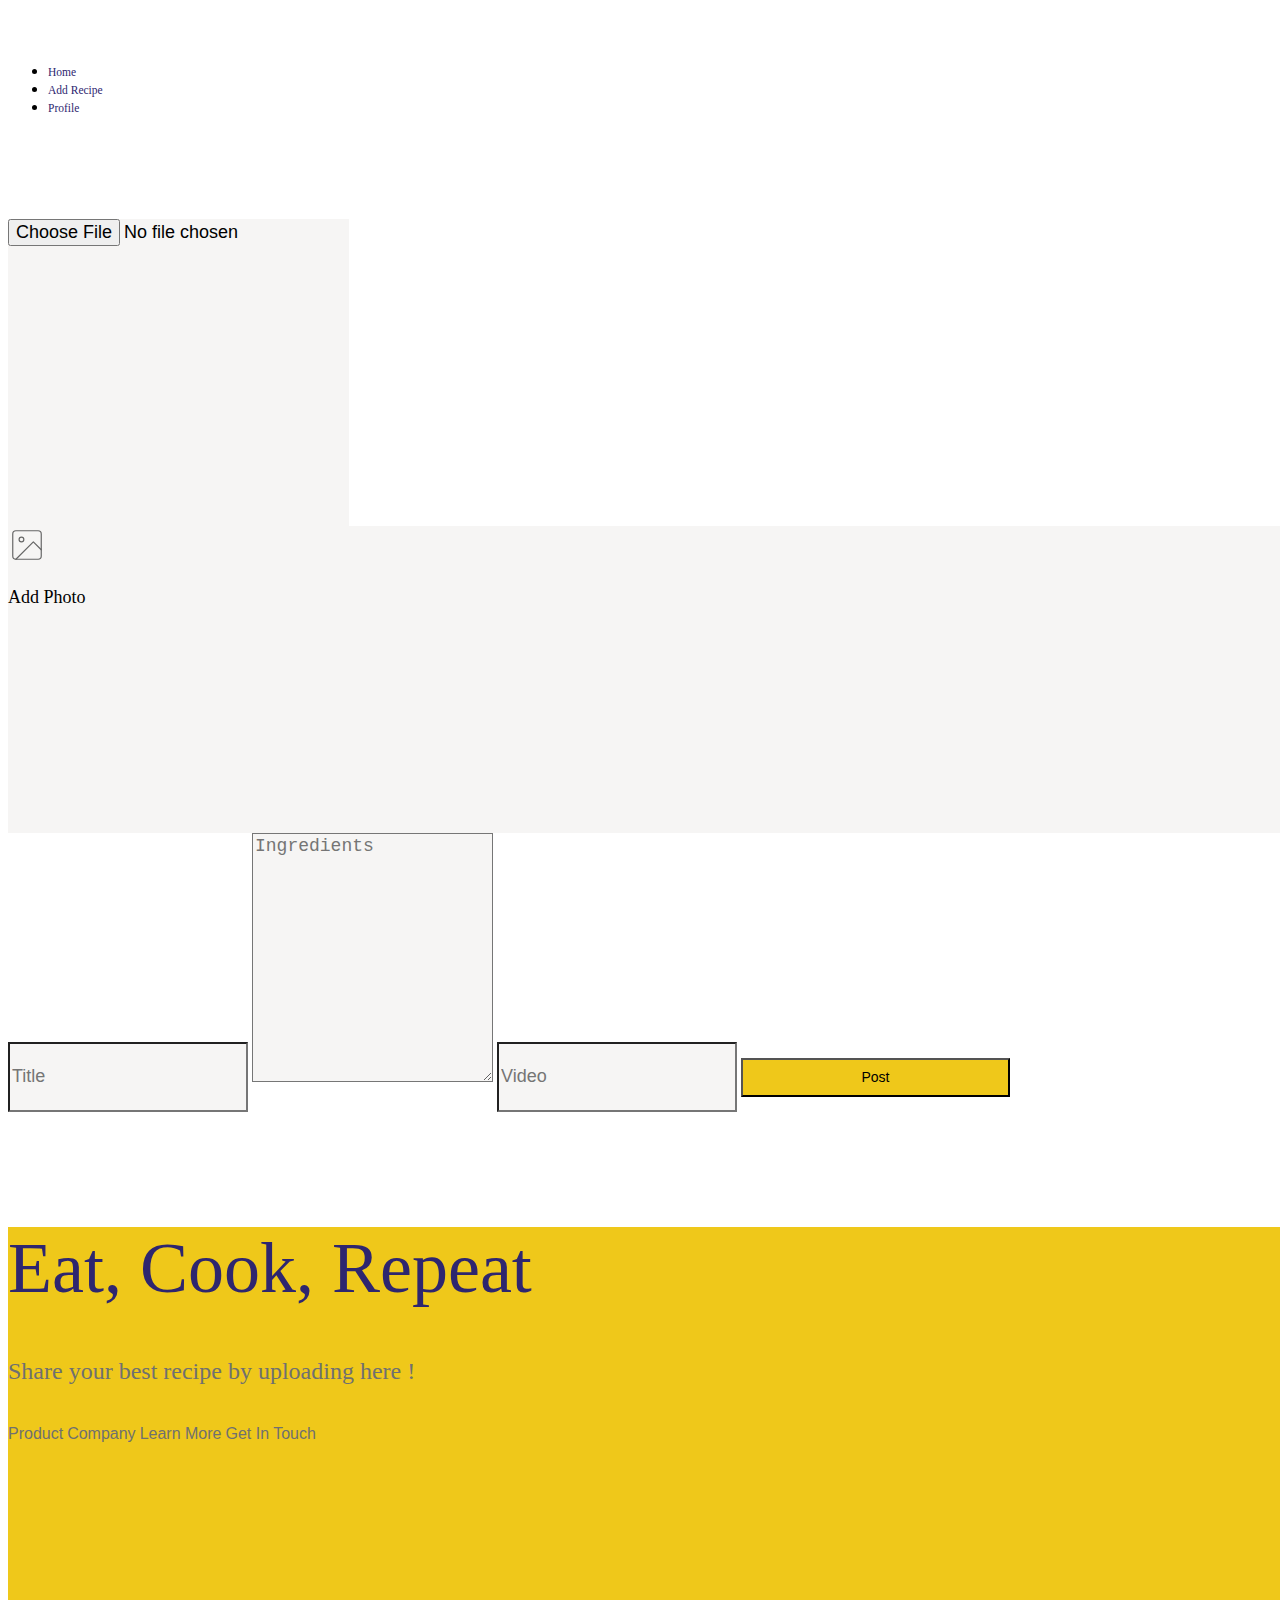
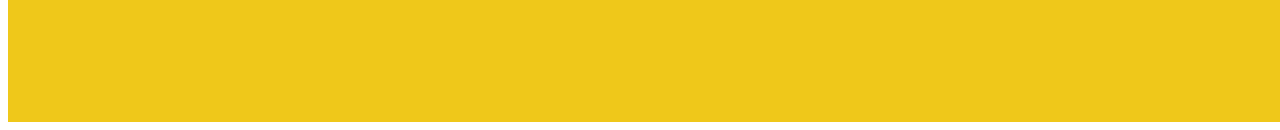
<file: pages/addRecipePage.html>
<!DOCTYPE html>
<html lang="en">
	<head>
		<meta charset="utf-8" />
		<meta name="viewport" content="width=device-width, initial-scale=1" />
		<title>Add Recipe | Recipe</title>
		<link
			href="https://cdn.jsdelivr.net/npm/bootstrap@5.3.1/dist/css/bootstrap.min.css"
			rel="stylesheet"
			integrity="sha384-4bw+/aepP/YC94hEpVNVgiZdgIC5+VKNBQNGCHeKRQN+PtmoHDEXuppvnDJzQIu9"
			crossorigin="anonymous" />

		<link rel="preconnect" href="https://fonts.googleapis.com" />
		<link rel="preconnect" href="https://fonts.gstatic.com" crossorigin />
		<link
			href="https://fonts.googleapis.com/css2?family=Inter:wght@400;500&display=swap"
			rel="stylesheet" />

		<link rel="stylesheet" href="../assets/styles/index.css" />
		<link rel="stylesheet" href="../assets/styles/addRecipe.css" />
	</head>

	<body id="page-addRecipe" style="width: 100dvw; position: relative">
		<header id="all-header" style="width: 100%">
			<nav
				class="navbar navbar-expand ms-lg-5 justify-content-between"
				style="padding-top: 3dvw">
				<div class="container-fluid ps-sm-5">
					<ul class="navbar-nav gap-sm-5 gap-2">
						<li class="nav-item">
							<a class="nav-link fw-bold text-secondary" href="../index.html">Home</a>
						</li>
						<li class="nav-item">
							<a class="nav-link fw-bold text-secondary" href="./addRecipePage.html"
								>Add Recipe</a
							>
						</li>
						<li class="nav-item">
							<a class="nav-link fw-bold text-secondary" href="./profilePage.html"
								>Profile</a
							>
						</li>
					</ul>
				</div>
			</nav>
		</header>

		<main class="mx-auto col-8">
			<form class="d-grid gap-4" style="margin-top: 8dvw">
				<div class="position-relative">
					<input id="image" class="form-control opacity-0" type="file" />

					<div
						id="bg-wrapper-add-photo"
						class="position-absolute top-0 w-100 rounded-3 d-flex flex-column justify-content-center align-items-center"
						style="z-index: -1">
						<img
							id="icon-gallery"
							src="../assets/icons/icon-gallery.svg"
							alt="icon-gallery"
							class="" />
						<p class="mt-sm-3">Add Photo</p>
					</div>
				</div>

				<input
					id="title"
					type="text"
					class="form-control ps-sm-4 rounded-3"
					placeholder="Title" />

				<textarea
					id="ingredients"
					class="form-control ps-sm-4 pt-sm-3 rounded-3"
					placeholder="Ingredients"></textarea>

				<input
					id="video"
					type="text"
					class="form-control ps-sm-4 rounded-3"
					placeholder="Video" />

				<button
					id="btn-post"
					type="submit"
					class="btn bg-yellow text-light fw-semibold mx-auto"
					style="width: 21dvw; margin-top: 5dvw">
					Post
				</button>
			</form>
		</main>

		<footer
			class="bg-yellow text-center d-flex align-items-center flex-column justify-content-between"
			style="margin-top: 100px; width: 100%">
			<div>
				<h1>Eat, Cook, Repeat</h1>
				<h5 class="pt-4">Share your best recipe by uploading here !</h5>
			</div>

			<div
				class="d-flex text-center justify-items-center align-items-center gap-3">
				<a href="">Product</a>
				<a href="">Company</a>
				<a href="">Learn More</a>
				<a href="">Get In Touch</a>
			</div>
		</footer>

		<script
			src="https://cdn.jsdelivr.net/npm/bootstrap@5.3.1/dist/js/bootstrap.bundle.min.js"
			integrity="sha384-HwwvtgBNo3bZJJLYd8oVXjrBZt8cqVSpeBNS5n7C8IVInixGAoxmnlMuBnhbgrkm"
			crossorigin="anonymous"></script>
	</body>
</html>
</file>
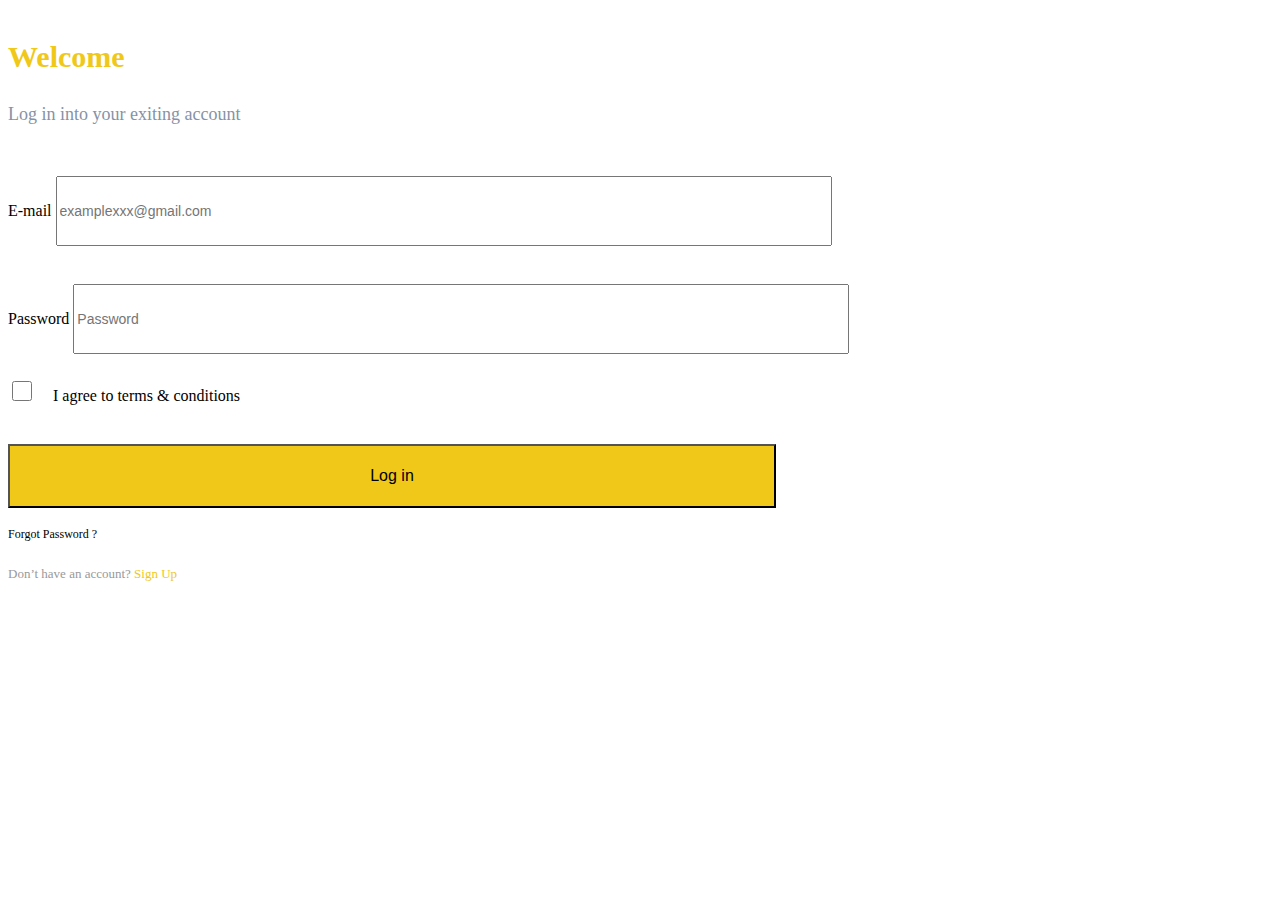
<file: pages/loginPage.html>
<!DOCTYPE html>
<html lang="en">
	<head>
		<meta charset="utf-8" />
		<meta name="viewport" content="width=device-width, initial-scale=1" />
		<title>Login | Recipe</title>
		<link
			href="https://cdn.jsdelivr.net/npm/bootstrap@5.3.1/dist/css/bootstrap.min.css"
			rel="stylesheet"
			integrity="sha384-4bw+/aepP/YC94hEpVNVgiZdgIC5+VKNBQNGCHeKRQN+PtmoHDEXuppvnDJzQIu9"
			crossorigin="anonymous" />

		<link rel="preconnect" href="https://fonts.googleapis.com" />
		<link rel="preconnect" href="https://fonts.gstatic.com" crossorigin />
		<link
			href="https://fonts.googleapis.com/css2?family=Inter:wght@400;500;700&display=swap"
			rel="stylesheet" />

		<link rel="stylesheet" href="../assets/styles/login.css" />
		<link rel="stylesheet" href="../assets/styles/index.css" />
	</head>

	<body id="page-login" style="position: relative">
		<main class="row" style="width: 100%; height: 100%">
			<section id="content-left" class="col-xl-6" style="position: relative">
				<img
					src="../assets/images/bg-image-content-left.png"
					class="bg-image-content-left"
					alt="bg-image-content-left" />
				<div class="bg-left"></div>

				<img src="../assets/images/logo.png" class="img-logo" alt="logo" />
			</section>

			<section
				id="content-right"
				class="col-lg-12 col-xxl-6 d-flex flex-column align-items-center">
				<div>
					<h1
						class="text-yellow text-center"
						style="font-size: 30px; font-weight: 700">
						Welcome
					</h1>
					<h4
						style="margin-top: 30px; font-size: 18px; font-weight: 400"
						class="text-center text-gray">
						Log in into your exiting account
					</h4>

					<form class="ms-4 ms-sm-0" style="margin-top: 37px">
						<div>
							<label class="form-label">E-mail</label>
							<input
								type="text"
								class="form-control width-form"
								placeholder="examplexxx@gmail.com"
								style="margin-top: 14px; height: 64px; font-size: 14px" />
						</div>

						<div style="margin-top: 24px">
							<label for="formGroupExampleInput2" class="form-label">Password</label>
							<input
								type="text"
								class="form-control width-form"
								placeholder="Password"
								style="margin-top: 14px; height: 64px; font-size: 14px" />
						</div>

						<div class="form-check" style="margin-top: 24px">
							<input
								class="form-check-input"
								type="checkbox"
								id="gridCheck"
								style="width: 20px; height: 20px" />
							<label
								class="form-check-label"
								for="gridCheck"
								style="font-size: 16px; margin-left: 14px">
								I agree to terms & conditions</label
							>
						</div>

						<button
							type="button"
							class="btn btn-warning text-light width-form"
							style="margin-top: 39px; height: 64px; font-size: 16px">
							Log in
						</button>
					</form>

					<div style="margin-top: 16px">
						<a href="" style="font-size: 12px" class="d-flex justify-content-end"
							>Forgot Password ?</a
						>

						<p
							class="d-flex justify-content-center text-lightgray"
							style="font-size: 13px; margin-top: 24px">
							Don’t have an account?
							<a href="./registerPage.html" class="text-yellow ms-1"> Sign Up </a>
						</p>
					</div>
				</div>
			</section>
		</main>

		<script
			src="https://cdn.jsdelivr.net/npm/bootstrap@5.3.1/dist/js/bootstrap.bundle.min.js"
			integrity="sha384-HwwvtgBNo3bZJJLYd8oVXjrBZt8cqVSpeBNS5n7C8IVInixGAoxmnlMuBnhbgrkm"
			crossorigin="anonymous"></script>
	</body>
</html>
</file>
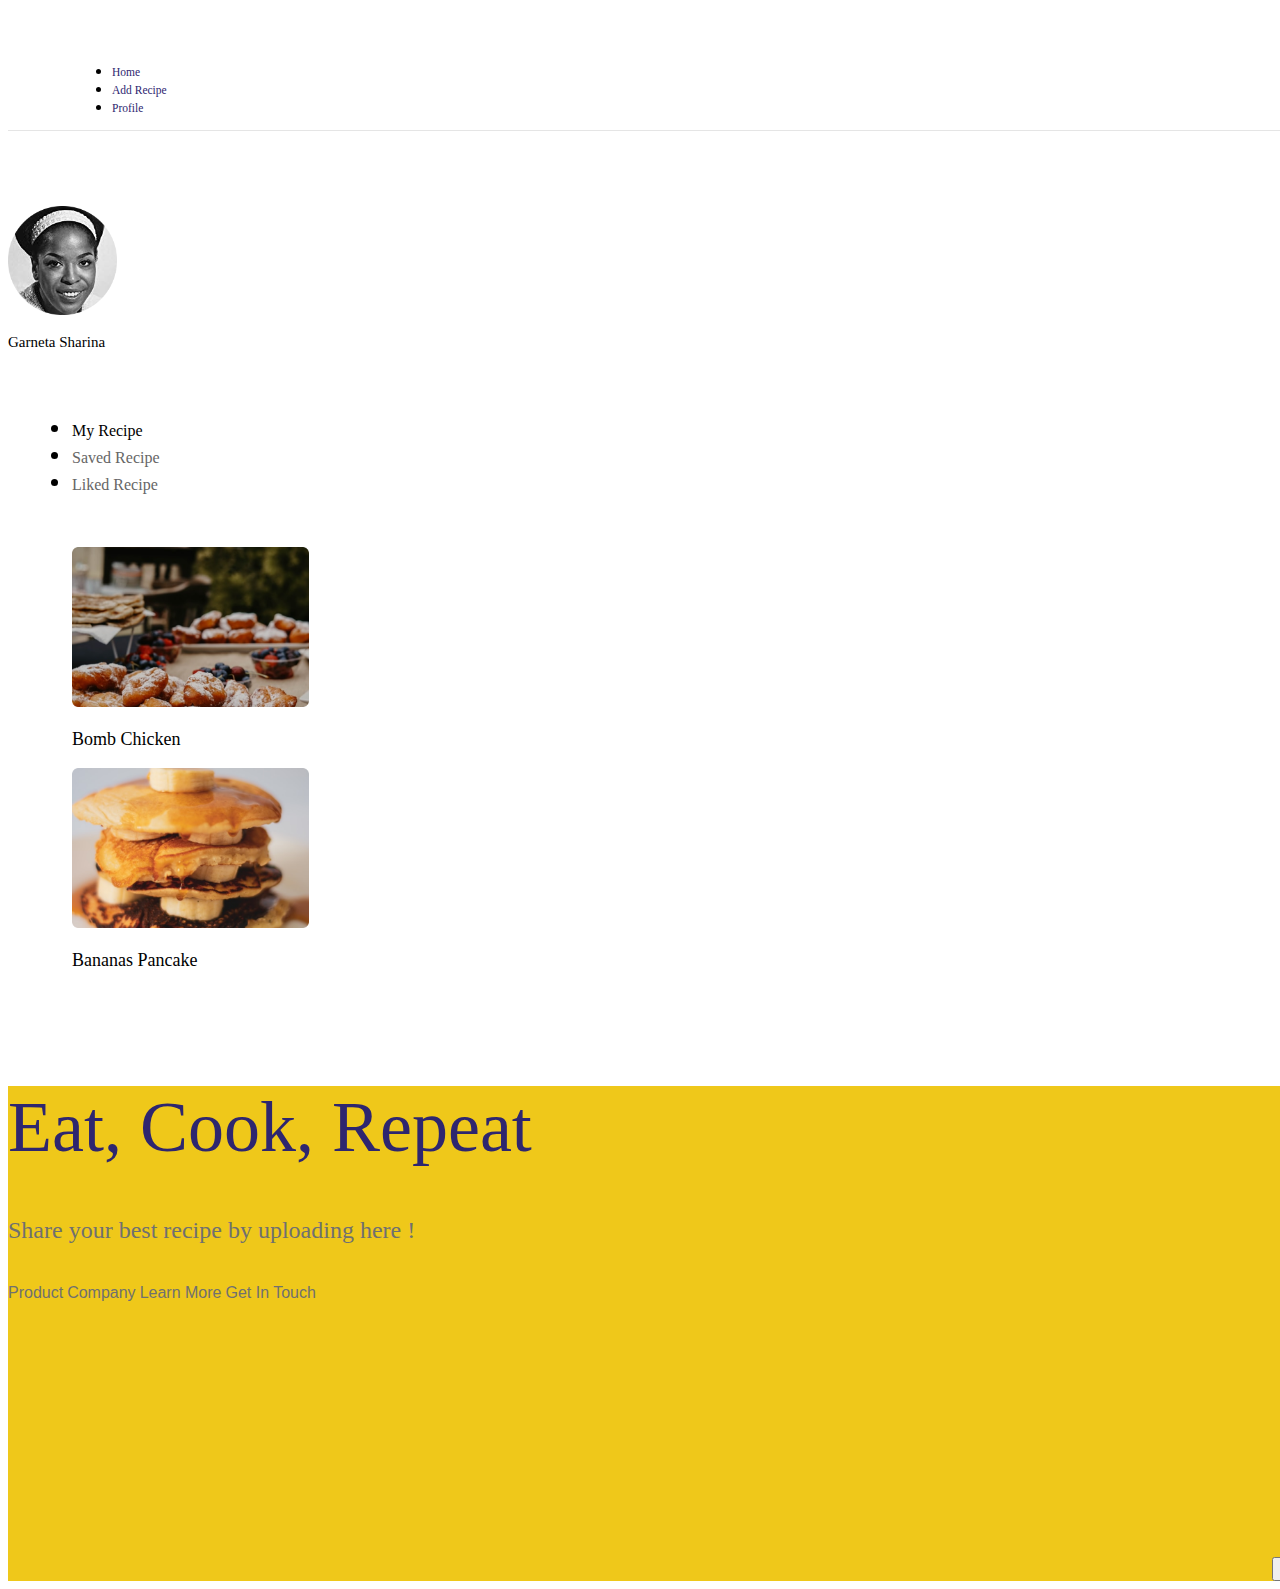
<file: pages/profilePage.html>
<!DOCTYPE html>
<html lang="en">
	<head>
		<meta charset="utf-8" />
		<meta name="viewport" content="width=device-width, initial-scale=1" />
		<title>Profile | Recipe</title>
		<link
			href="https://cdn.jsdelivr.net/npm/bootstrap@5.3.1/dist/css/bootstrap.min.css"
			rel="stylesheet"
			integrity="sha384-4bw+/aepP/YC94hEpVNVgiZdgIC5+VKNBQNGCHeKRQN+PtmoHDEXuppvnDJzQIu9"
			crossorigin="anonymous" />

		<link rel="preconnect" href="https://fonts.googleapis.com" />
		<link rel="preconnect" href="https://fonts.gstatic.com" crossorigin />
		<link
			href="https://fonts.googleapis.com/css2?family=Inter:wght@400;500&display=swap"
			rel="stylesheet" />

		<link rel="stylesheet" href="../assets/styles/index.css" />
		<link rel="stylesheet" href="../assets/styles/profile.css" />
	</head>

	<body id="page-profile" style="width: 100dvw; position: relative">
		<header id="all-header">
			<nav
				class="navbar navbar-expand"
				style="padding-top: 3dvw; padding-left: 5dvw">
				<div class="container-fluid ps-sm-5">
					<ul class="navbar-nav">
						<li class="nav-item pe-5">
							<a class="nav-link fw-bold text-secondary" href="../index.html">Home</a>
						</li>
						<li class="nav-item pe-5">
							<a class="nav-link fw-bold text-secondary" href="./addRecipePage.html"
								>Add Recipe</a
							>
						</li>
						<li class="nav-item pe-sm-5">
							<a class="nav-link fw-bold text-secondary" href="./profilePage.html"
								>Profile</a
							>
						</li>
					</ul>
				</div>
			</nav>
		</header>

		<main>
			<section
				id="profile-user"
				class="d-flex flex-column align-items-center"
				style="margin-top: 7vw">
				<div class="position-relative">
					<img
						id="avatar"
						src="../assets/images/profile/garneta-sharina.png"
						alt="avatar-garneta-sharina"
						class="rounded-5" />

					<button
						id="btn-edit"
						class="border-0 bg-transparent"
						style="position: absolute">
						<img src="../assets/icons/icon-edit.svg" alt="icon-edit" />
					</button>
				</div>

				<p style="font-weight: 500" class="mt-2 mt-lg-4">Garneta Sharina</p>
			</section>

			<section class="d-grid justify-content-start align-items-start">
				<div class="position-relative">
					<ul
						id="menu-options"
						class="nav"
						style="
							font-size: 24px;
							font-weight: 500;
							gap: 5vw;
							margin-top: 5vw;
							padding-left: 5vw;
						">
						<li class="nav-item">
							<a class="nav-link active" aria-current="page" href="#">My Recipe</a>
						</li>
						<li class="nav-item">
							<a class="nav-link" href="#">Saved Recipe</a>
						</li>
						<li class="nav-item">
							<a class="nav-link" href="#">Liked Recipe</a>
						</li>
					</ul>

					<span
						id="border-menu"
						style="
							position: absolute;
							background-color: rgba(0, 0, 0, 0.1);
							height: 1px;
							width: 100vw;
							left: 0;
						"></span>
				</div>

				<div
					id="recipe"
					class="d-flex flex-wrap column-gap-md-2 row-gap-3 row-gap-lg-0"
					style="margin-top: 4vw; padding-left: 5vw">
					<div class="card-recipe" style="position: relative">
						<img src="../assets/images/profile/bomb-chicken.png" alt="" />
						<p class="col-2 position-absolute text-light">Bomb Chicken</p>
					</div>

					<div class="card-recipe" style="position: relative">
						<img src="../assets/images/profile/banana-pancake.png" alt="" />
						<p class="col-2 position-absolute text-light">Bananas Pancake</p>
					</div>
				</div>
			</section>
		</main>

		<footer
			class="bg-yellow text-center d-flex align-items-center flex-column justify-content-between"
			style="margin-top: 100px; width: 100%">
			<div>
				<h1>Eat, Cook, Repeat</h1>
				<h5 class="pt-4">Share your best recipe by uploading here !</h5>
			</div>

			<div
				class="d-flex text-center justify-items-center align-items-center gap-3">
				<a href="">Product</a>
				<a href="">Company</a>
				<a href="">Learn More</a>
				<a href="">Get In Touch</a>
			</div>
		</footer>

		<script
			src="https://cdn.jsdelivr.net/npm/bootstrap@5.3.1/dist/js/bootstrap.bundle.min.js"
			integrity="sha384-HwwvtgBNo3bZJJLYd8oVXjrBZt8cqVSpeBNS5n7C8IVInixGAoxmnlMuBnhbgrkm"
			crossorigin="anonymous"></script>
	</body>
</html>
</file>
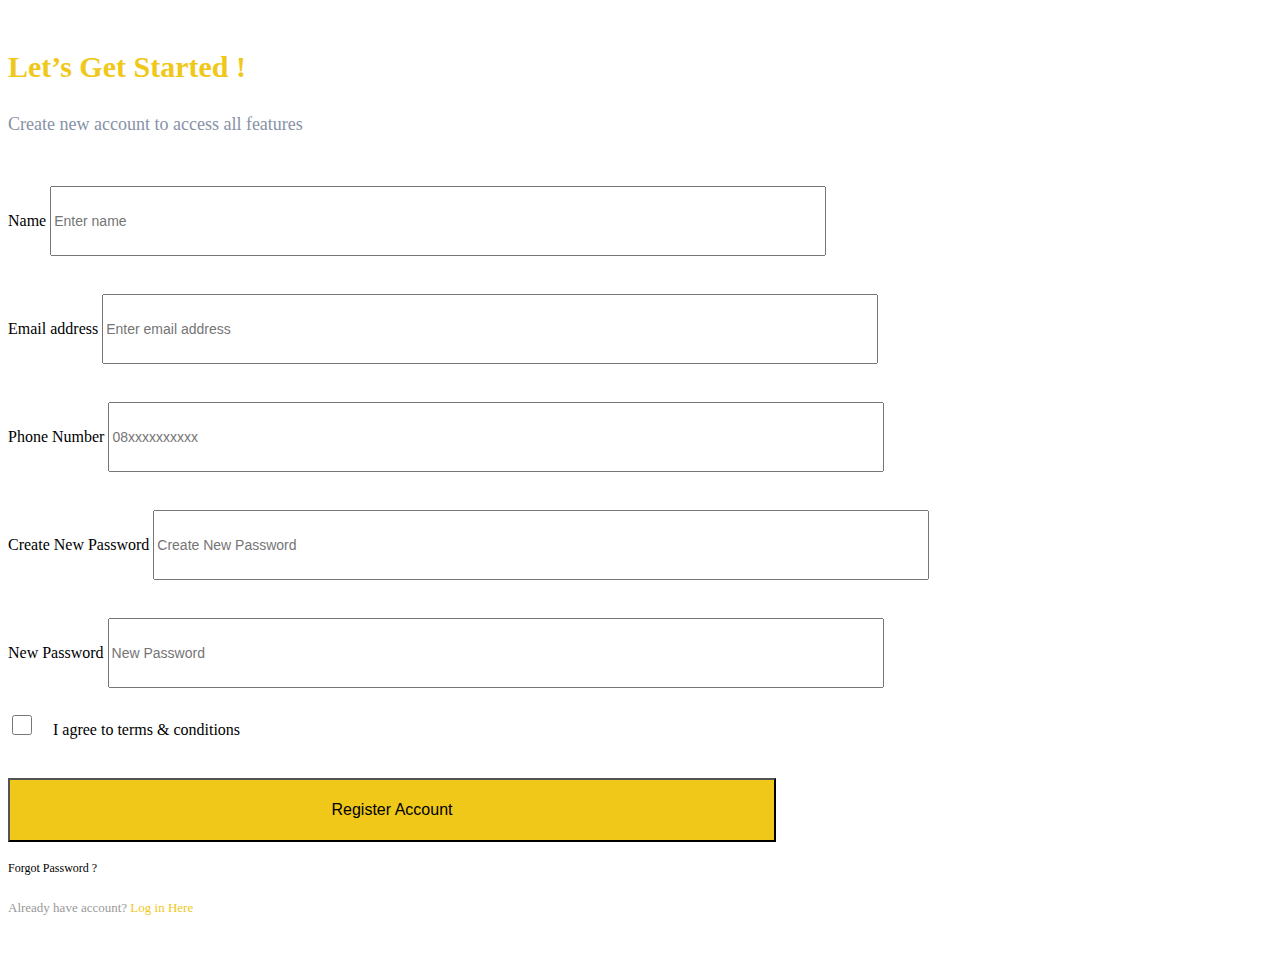
<file: pages/registerPage.html>
<!DOCTYPE html>
<html lang="en">
	<head>
		<meta charset="utf-8" />
		<meta name="viewport" content="width=device-width, initial-scale=1" />
		<title>Register | Recipe</title>
		<link
			href="https://cdn.jsdelivr.net/npm/bootstrap@5.3.1/dist/css/bootstrap.min.css"
			rel="stylesheet"
			integrity="sha384-4bw+/aepP/YC94hEpVNVgiZdgIC5+VKNBQNGCHeKRQN+PtmoHDEXuppvnDJzQIu9"
			crossorigin="anonymous" />

		<link rel="preconnect" href="https://fonts.googleapis.com" />
		<link rel="preconnect" href="https://fonts.gstatic.com" crossorigin />
		<link
			href="https://fonts.googleapis.com/css2?family=Inter:wght@400;500&display=swap"
			rel="stylesheet" />

		<link rel="stylesheet" href="../assets/styles/index.css" />
		<link rel="stylesheet" href="../assets/styles/register.css" />
	</head>
	<body id="page-register" class="ms-4 ms-sm-0" style="position: relative">
		<main class="row" style="width: 100%; height: 100%">
			<section id="content-left" class="col-xl-6" style="position: relative">
				<img
					src="../assets/images/bg-image-content-left.png"
					class="bg-image-content-left"
					alt="bg-image-content-left" />
				<div class="bg-left"></div>

				<img src="../assets/images/logo.png" class="img-logo" alt="logo" />
			</section>

			<section
				id="content-right"
				class="col-lg-12 col-xxl-6 d-flex flex-column align-items-center">
				<div>
					<h1
						class="text-yellow text-center"
						style="font-size: 30px; font-weight: 700">
						Let’s Get Started !
					</h1>
					<h4
						style="margin-top: 30px; font-size: 18px; font-weight: 400"
						class="text-center text-gray">
						Create new account to access all features
					</h4>

					<form style="margin-top: 37px">
						<div>
							<label class="form-label">Name</label>
							<input
								type="text"
								class="form-control width-form"
								placeholder="Enter name"
								style="margin-top: 14px; height: 64px; font-size: 14px" />
						</div>

						<div style="margin-top: 24px">
							<label class="form-label">Email address</label>
							<input
								type="text"
								class="form-control width-form"
								placeholder="Enter email address"
								style="margin-top: 14px; height: 64px; font-size: 14px" />
						</div>

						<div style="margin-top: 24px">
							<label class="form-label">Phone Number</label>
							<input
								type="text"
								class="form-control width-form"
								placeholder="08xxxxxxxxxx"
								style="margin-top: 14px; height: 64px; font-size: 14px" />
						</div>

						<div style="margin-top: 24px">
							<label for="formGroupExampleInput2" class="form-label"
								>Create New Password</label
							>
							<input
								type="text"
								class="form-control width-form"
								placeholder="Create New Password"
								style="margin-top: 14px; height: 64px; font-size: 14px" />
						</div>

						<div style="margin-top: 24px">
							<label for="formGroupExampleInput2" class="form-label"
								>New Password</label
							>
							<input
								type="text"
								class="form-control width-form"
								placeholder="New Password"
								style="margin-top: 14px; height: 64px; font-size: 14px" />
						</div>

						<div class="form-check" style="margin-top: 24px">
							<input
								class="form-check-input"
								type="checkbox"
								id="gridCheck"
								style="width: 20px; height: 20px" />
							<label
								class="form-check-label"
								for="gridCheck"
								style="font-size: 16px; margin-left: 14px">
								I agree to terms & conditions</label
							>
						</div>

						<button
							type="button"
							class="btn btn-warning text-light width-form"
							style="margin-top: 39px; height: 64px; font-size: 16px">
							Register Account
						</button>
					</form>

					<div style="margin-top: 16px">
						<a href="" style="font-size: 12px" class="d-flex justify-content-end"
							>Forgot Password ?</a
						>

						<p
							class="d-flex justify-content-center text-lightgray"
							style="font-size: 13px; margin-top: 24px">
							Already have account?
							<a href="./loginPage.html" class="text-yellow ms-1"> Log in Here </a>
						</p>
					</div>
				</div>
			</section>
		</main>

		<script
			src="https://cdn.jsdelivr.net/npm/bootstrap@5.3.1/dist/js/bootstrap.bundle.min.js"
			integrity="sha384-HwwvtgBNo3bZJJLYd8oVXjrBZt8cqVSpeBNS5n7C8IVInixGAoxmnlMuBnhbgrkm"
			crossorigin="anonymous"></script>
	</body>
</html>
</file>
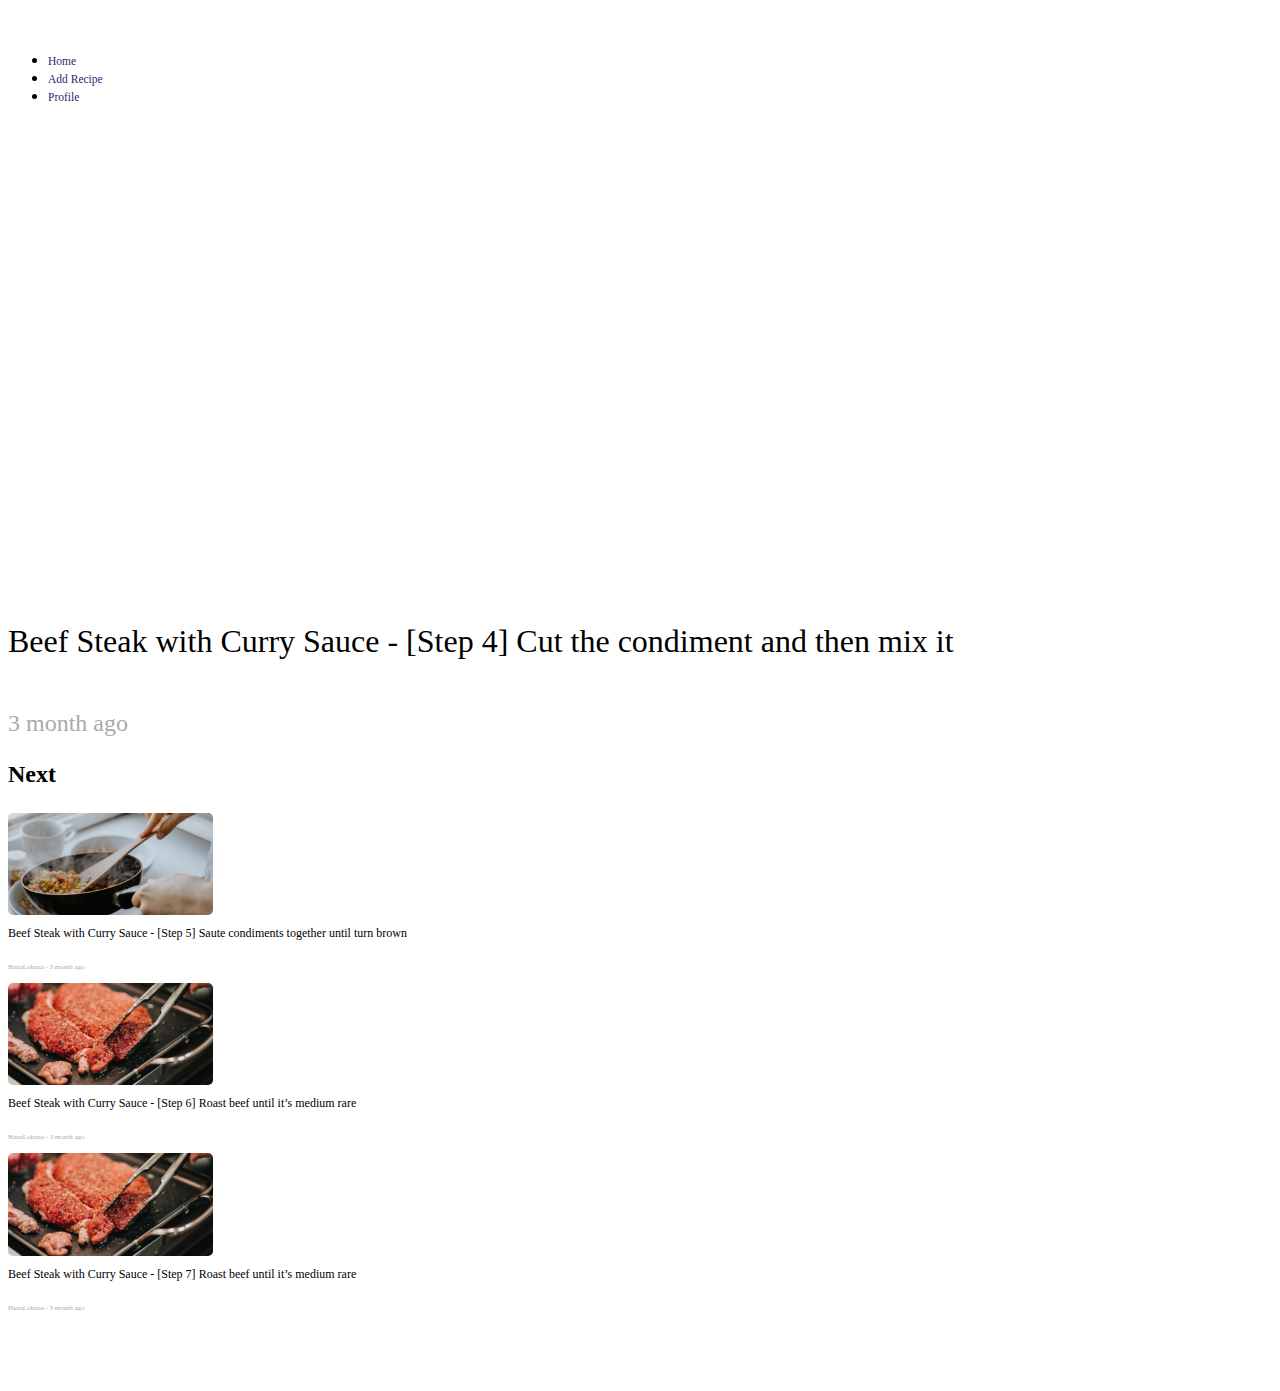
<file: pages/videoDetailsPage.html>
<!DOCTYPE html>
<html lang="en">
	<head>
		<meta charset="utf-8" />
		<meta name="viewport" content="width=device-width, initial-scale=1" />
		<title>Video Details | Recipe</title>
		<link
			href="https://cdn.jsdelivr.net/npm/bootstrap@5.3.1/dist/css/bootstrap.min.css"
			rel="stylesheet"
			integrity="sha384-4bw+/aepP/YC94hEpVNVgiZdgIC5+VKNBQNGCHeKRQN+PtmoHDEXuppvnDJzQIu9"
			crossorigin="anonymous" />

		<link rel="preconnect" href="https://fonts.googleapis.com" />
		<link rel="preconnect" href="https://fonts.gstatic.com" crossorigin />
		<link
			href="https://fonts.googleapis.com/css2?family=Inter:wght@400;500&display=swap"
			rel="stylesheet" />

		<link rel="stylesheet" href="../assets/styles/index.css" />
		<link rel="stylesheet" href="../assets/styles/videoDetails.css" />
	</head>

	<body
		id="page-videoDetails"
		class="position-relative"
		style="min-height: 100vh; width: 100dvw">
		<div
			class="bg-yellow position-absolute"
			style="width: 5dvw; height: 100%"></div>

		<header id="all-header" style="width: 100%" class="ms-3 ms-lg-0">
			<nav
				class="navbar navbar-expand ms-lg-5 justify-content-between"
				style="padding-top: 27px">
				<div class="container-fluid ps-sm-5">
					<ul class="navbar-nav gap-sm-5 gap-2">
						<li class="nav-item">
							<a class="nav-link fw-bold" href="../index.html">Home</a>
						</li>
						<li class="nav-item">
							<a class="nav-link fw-bold" href="./addRecipePage.html">Add Recipe</a>
						</li>
						<li class="nav-item">
							<a class="nav-link fw-bold" href="./profilePage.html">Profile</a>
						</li>
					</ul>
				</div>
			</nav>
		</header>

		<main
			class="d-lg-flex justify-content-between mx-auto gap-3 gap-md-3"
			style="width: 80dvw; margin-top: 5vw; padding-bottom: 5vw">
			<section id="currentStep" class="col-12 col-lg-7">
				<div class="col-12">
					<iframe
						src="https://www.youtube.com/embed/cyS8ycmGs1U"
						frameborder="0"
						allowfullscreen></iframe>

					<h5 class="mt-3">
						Beef Steak with Curry Sauce - [Step 4]
						<span class="d-block"> Cut the condiment and then mix it </span>
					</h5>
					<p>3 month ago</p>
				</div>
			</section>

			<section id="nextStep">
				<h2 class="mt-4 mt-lg-0">Next</h2>

				<div
					class="col-12 col-lg-3 d-flex d-lg-inline flex-wrap column-gap-4 column-gap-lg-0 row-gap-md-2 row-gap-lg-0">
					<div class="col-5 col-lg-12">
						<a href="">
							<img src="../assets/images/img-videostep5.png" />
							<h6>
								Beef Steak with Curry Sauce - [Step 5]
								<span class="d-block">
									Saute condiments together until turn brown
								</span>
							</h6>
							<p>HanaLohana - 3 month ago</p>
						</a>
					</div>

					<div class="col-5 col-lg-12">
						<a href="">
							<img src="../assets/images/img-videostep6-7.png" />
							<h6>
								Beef Steak with Curry Sauce - [Step 6]
								<span class="d-block"> Roast beef until it’s medium rare </span>
							</h6>
							<p>HanaLohana - 3 month ago</p>
						</a>
					</div>

					<div class="col-5 col-lg-12">
						<a href="">
							<img src="../assets/images/img-videostep6-7.png" />
							<h6>
								Beef Steak with Curry Sauce - [Step 7]
								<span class="d-block"> Roast beef until it’s medium rare </span>
							</h6>
							<p>HanaLohana - 3 month ago</p>
						</a>
					</div>
				</div>
			</section>
		</main>

		<script
			src="https://cdn.jsdelivr.net/npm/bootstrap@5.3.1/dist/js/bootstrap.bundle.min.js"
			integrity="sha384-HwwvtgBNo3bZJJLYd8oVXjrBZt8cqVSpeBNS5n7C8IVInixGAoxmnlMuBnhbgrkm"
			crossorigin="anonymous"></script>
	</body>
</html>
</file>
<file: assets/styles/index.css>
:root {
	.text-yellow {
		color: #efc81a;
	}

	.bg-yellow {
		background-color: #efc81a;
	}

	.btn-warning {
		background-color: #efc81a;
	}

	.text-gray {
		color: #8692a6;
	}

	.text-lightgray {
		color: #999999;
	}

	.text-primary {
		color: #494949;
	}
}

a {
	text-decoration: none;
	color: black;
}

.nav-link {
	color: #666;
}

.nav-link.active {
	color: black;
}

.nav-link:focus {
	color: black;
}

/* body {
	font-family: "Inter", sans-serif;
} */
body {
	font-family: "Airbnb Cereal App";
}

/* @media only screen and (max-width: 600px) {

} */

#all-header a {
	color: #2e266f;
	font-size: 3dvw;
}

#all-header #btn-login img {
	width: 6dvw;
}
#all-header #btn-login p {
	font-size: 3dvw;
}

footer {
	height: 45vh;
}

footer h1 {
	color: #2e266f;
	font-weight: 400;
	font-size: 28px;
	margin-top: 15vw;
}

footer h5 {
	color: #707070;
	font-weight: 400;
	font-size: 14px;
}

footer a {
	font-family: "Poppins", sans-serif;
	color: #707070;
	font-style: normal;
	font-weight: 400;
	font-size: 10px;
	margin-bottom: 8vw;
}

/* @media only screen and (min-width: 768px) {
	#all-header a {
		font-size: 19px;
	}
} */

@media only screen and (min-width: 768px) {
	#all-header a {
		font-size: 2dvw;
	}
	#all-header #btn-login img {
		width: 4dvw;
	}
	#all-header #btn-login p {
		font-size: 2dvw;
	}
	footer {
		height: 55vh;
	}

	footer h1 {
		font-size: 48px;
		margin-top: 10vw;
	}

	footer h5 {
		font-size: 16px;
	}

	footer a {
		font-size: 12px;
		margin-bottom: 4vw;
	}
}

@media only screen and (min-width: 1024px) {
	#all-header a {
		font-size: 0.9dvw;
	}
	#all-header #btn-login img {
		width: 2.4dvw;
	}
	#all-header #btn-login p {
		font-size: 0.8dvw;
	}
	footer {
		height: 55vh;
	}

	footer h1 {
		margin-top: 7vw;
	}
}

@media only screen and (min-width: 1280px) {
	footer h1 {
		font-size: 72px;
		margin-top: 9vw;
	}

	footer h5 {
		font-size: 24px;
	}

	footer a {
		font-size: 16px;
	}
}
</file>
<file: assets/styles/addRecipe.css>
#page-addRecipe form input,
#page-addRecipe form textarea,
#page-addRecipe form #bg-wrapper-add-photo {
	background-color: #f6f5f4;
}

#btn-post {
	font-size: 16px;
}

form #image,
form #bg-wrapper-add-photo {
	height: 24dvw;
	font-size: 12px;
}
form #icon-gallery {
	width: 6dvw;
	margin-top: 4dvw;
}
form #title {
	height: 8dvw;
	font-size: 12px;
}
form #ingredients {
	height: 19dvw;
	font-size: 12px;
}
form #video {
	height: 8dvw;
	font-size: 12px;
}
form #btn-post {
	font-size: 7px;
	height: 7dvw;
}

@media only screen and (min-width: 375px) {
	form #btn-post {
		font-size: 9px;
	}
}

@media only screen and (min-width: 768px) {
	form #image,
	form #bg-wrapper-add-photo {
		height: 24dvw;
	}
	form #icon-gallery {
		width: 3dvw;
		margin-top: 0dvw;
	}
	form #title {
		height: 5dvw;
	}
	form #ingredients {
		height: 19dvw;
	}
	form #video {
		height: 5dvw;
	}
	form #btn-post {
		font-size: 7px;
		height: 3dvw;
	}
}

@media only screen and (min-width: 1024px) {
	form #image,
	form #bg-wrapper-add-photo {
		font-size: 18px;
	}
	form #title {
		font-size: 18px;
	}
	form #ingredients {
		font-size: 18px;
	}
	form #video {
		font-size: 18px;
	}
	form #btn-post {
		font-size: 14px;
	}
}

@media only screen and (min-width: 1280px) {
	#btn-post {
		font-size: 16px;
	}
}

@media only screen and (min-width: 1440px) {
	form #image,
	form #bg-wrapper-add-photo {
		font-size: 24px;
	}
	form #title {
		font-size: 24px;
	}
	form #ingredients {
		font-size: 24px;
	}
	form #video {
		font-size: 24px;
	}
	form #btn-post {
		font-size: 16px;
	}
}

@media only screen and (min-width: 1720px) {
}
</file>
<file: assets/styles/login.css>
body {
	margin-top: -70vw;
	margin-bottom: 40px;
}

#content-left {
	display: none;
}

.bg-image-content-left {
	display: block;
	width: 50vw;
	height: 100%;
	z-index: -1;
	position: absolute;
}

.bg-left {
	background-color: #efc81a;
	height: 100%;
	width: 50vw;
	opacity: 0.7;
	position: absolute;
}

/* logo */
#page-login .img-logo {
	width: 182px;
	height: 224px;
	position: absolute;
	top: 45%;
	left: 22vw;
}

.bg-image-content-left {
	width: 50vw;
	height: 100%;
	z-index: -1;
	position: absolute;
}

.bg-left {
	background-color: #efc81a;
	height: 100%;
	width: 50vw;
	opacity: 0.7;
	position: absolute;
}

/* logo */
#page-login .img-logo {
	width: 182px;
	height: 224px;
	position: absolute;
	top: 45%;
	left: 22vw;
}

#content-right {
	margin-top: 270px;
}

form .width-form {
	width: 85vw;
}

@media only screen and (min-width: 375px) {
	body {
		margin-top: -55vw;
		margin-bottom: 80px;
	}
}

@media only screen and (min-width: 768px) {
	body {
		margin-top: -28vw;
	}
	form .width-form {
		width: 60vw;
	}
}
@media only screen and (min-width: 1024px) {
	body {
		margin-top: -18vw;
	}
}

@media only screen and (min-width: 1280px) {
	body {
		min-width: 1024px;
	}
}

@media only screen and (min-width: 1400px) {
	body {
		min-width: 1280px;
		height: 1587px;
		margin-bottom: 0;
	}

	#content-left {
		display: block;
	}

	form .width-form {
		width: 426px;
	}

	#content-right {
		margin-top: 529px;
	}
}

@media only screen and (min-width: 1440px) {
	body {
		min-width: 1440px;
	}
}
</file>
<file: assets/styles/profile.css>
#profile-user p {
	font-size: 14px;
}

#avatar {
	width: 20vw;
}

#btn-edit {
	bottom: 0;
	right: 0;
	width: 1.2vw;
}
#btn-edit img {
	width: 4vw;
}

#menu-options a {
	font-size: 11px;
}
#border-menu {
	top: 15vw;
}

#recipe .card-recipe {
	margin-left: 5vw;
}
#recipe .card-recipe img {
	width: 90%;
}
#recipe p {
	font-size: 16px;
	left: 1vw;
	bottom: -1vw;
	font-weight: 500;
}

@media only screen and (min-width: 425px) {
	#profile-user p {
		font-size: 16px;
	}

	#menu-options a {
		font-size: 14px;
	}
	#border-menu {
		top: 13.5vw;
	}
}

@media only screen and (min-width: 768px) {
	#profile-user p {
		font-size: 12px;
	}

	#avatar {
		width: 8.5vw;
	}

	#btn-edit {
		bottom: -5px;
		right: 0;
		width: 1.2vw;
	}
	#btn-edit img {
		width: 1.2vw;
	}

	#border-menu {
		top: 10vw;
	}

	#recipe .card-recipe {
		margin-left: 0;
	}
	#recipe .card-recipe img {
		width: 18.5vw;
		height: 12.5vw;
	}
	#recipe p {
		font-size: 13px;
		line-height: normal;
	}
}

@media only screen and (min-width: 1024px) {
	#profile-user p {
		font-size: 15px;
	}
	#btn-edit {
		bottom: 0;
		right: 0;
		width: 1.2vw;
	}

	#menu-options a {
		font-size: 16px;
	}
	#border-menu {
		top: 9.5vw;
	}
	#recipe p {
		font-size: 18px;
	}
}

@media only screen and (min-width: 1280px) {
}

@media only screen and (min-width: 1440px) {
	#profile-user p {
		font-size: 24px;
	}

	#menu-options a {
		font-size: 24px;
	}
	#recipe p {
		font-size: 26px;
	}
}
@media only screen and (min-width: 1720px) {
	#recipe p {
		font-size: 28px;
	}
}
</file>
<file: assets/styles/register.css>
body {
	margin-bottom: 50px;
	margin-top: -30px;
}

#content-left {
	display: none;
}

.bg-image-content-left {
	display: block;
	width: 50vw;
	height: 100%;
	z-index: -1;
	position: absolute;
}

.bg-left {
	background-color: #efc81a;
	height: 100%;
	width: 50vw;
	opacity: 0.7;
	position: absolute;
}

/* logo */
#page-register .img-logo {
	width: 182px;
	height: 224px;
	position: absolute;
	top: 45%;
	left: 22vw;
}

.bg-image-content-left {
	width: 50vw;
	height: 100%;
	z-index: -1;
	position: absolute;
}

.bg-left {
	background-color: #efc81a;
	height: 100%;
	width: 50vw;
	opacity: 0.7;
	position: absolute;
}

/* logo */
#page-register .img-logo {
	width: 182px;
	height: 224px;
	position: absolute;
	top: 45%;
	left: 22vw;
}

#content-right {
	margin-top: 80px;
}

form .width-form {
	width: 80vw;
}

@media only screen and (min-width: 768px) {
	form .width-form {
		width: 60vw;
	}
}

/* @media only screen and (min-width: 1024px) {
	body {
		min-width: 1024px;
	}

	#content-left {
		display: block;
	}
} */

@media only screen and (min-width: 1280px) {
	body {
		min-width: 1024px;
	}
}

@media only screen and (min-width: 1440px) {
	body {
		min-width: 1440px;
		height: 1587px;
		margin-bottom: 0;
		margin-top: 0;
	}

	#content-left {
		display: block;
	}

	form .width-form {
		width: 426px;
	}

	#content-right {
		margin-top: 293px;
	}
}

/* @media only screen and (min-width: 1440px) {
	body {
		min-width: 1440px;
	}
} */
</file>
<file: assets/styles/videoDetails.css>
h2 {
	font-size: 20px;
	font-weight: 700;
}

h5 {
	font-size: 12px;
	font-weight: 500;
}

h6 {
	font-size: 8px;
	font-weight: 500;
	margin-top: 7px;
}

p {
	color: #aaa;
	font-size: 7px;
	margin-top: -6px;
}

iframe {
	width: 100%;
	height: 40dvw;
}

#currentStep p {
	font-size: 12px;
	margin-top: -4px;
}

#nextStep img {
	width: 100%;
	border-radius: 5px;
}

@media only screen and (min-width: 425px) {
	h5 {
		font-size: 14px;
	}

	h6 {
		font-size: 8px;
	}
}

@media only screen and (min-width: 768px) {
	h5 {
		font-size: 20px;
	}
	h6 {
		font-size: 15px;
	}
	p {
		font-size: 10px;
	}
	#currentStep p {
		font-size: 16px;
	}
}

@media only screen and (min-width: 1024px) {
	h2 {
		font-size: 24px;
	}

	h5 {
		font-size: 24px;
	}
	h6 {
		font-size: 10px;
	}
	p {
		font-size: 7px;
		margin-top: -6px;
	}

	iframe {
		width: 56dvw;
		height: 31dvw;
	}

	#currentStep p {
		font-size: 20px;
	}

	#nextStep img {
		width: 16dvw;
		height: 8dvw;
	}
}

@media only screen and (min-width: 1280px) {
	h5 {
		font-size: 32px;
	}
	h6 {
		font-size: 12px;
	}
	#currentStep p {
		font-size: 24px;
	}

	#nextStep img {
		margin-top: 5px;
	}
}

@media only screen and (min-width: 1440px) {
	h6 {
		font-size: 14px;
	}
}

@media only screen and (min-width: 1720px) {
	h6 {
		font-size: 16px;
	}
}
</file>
